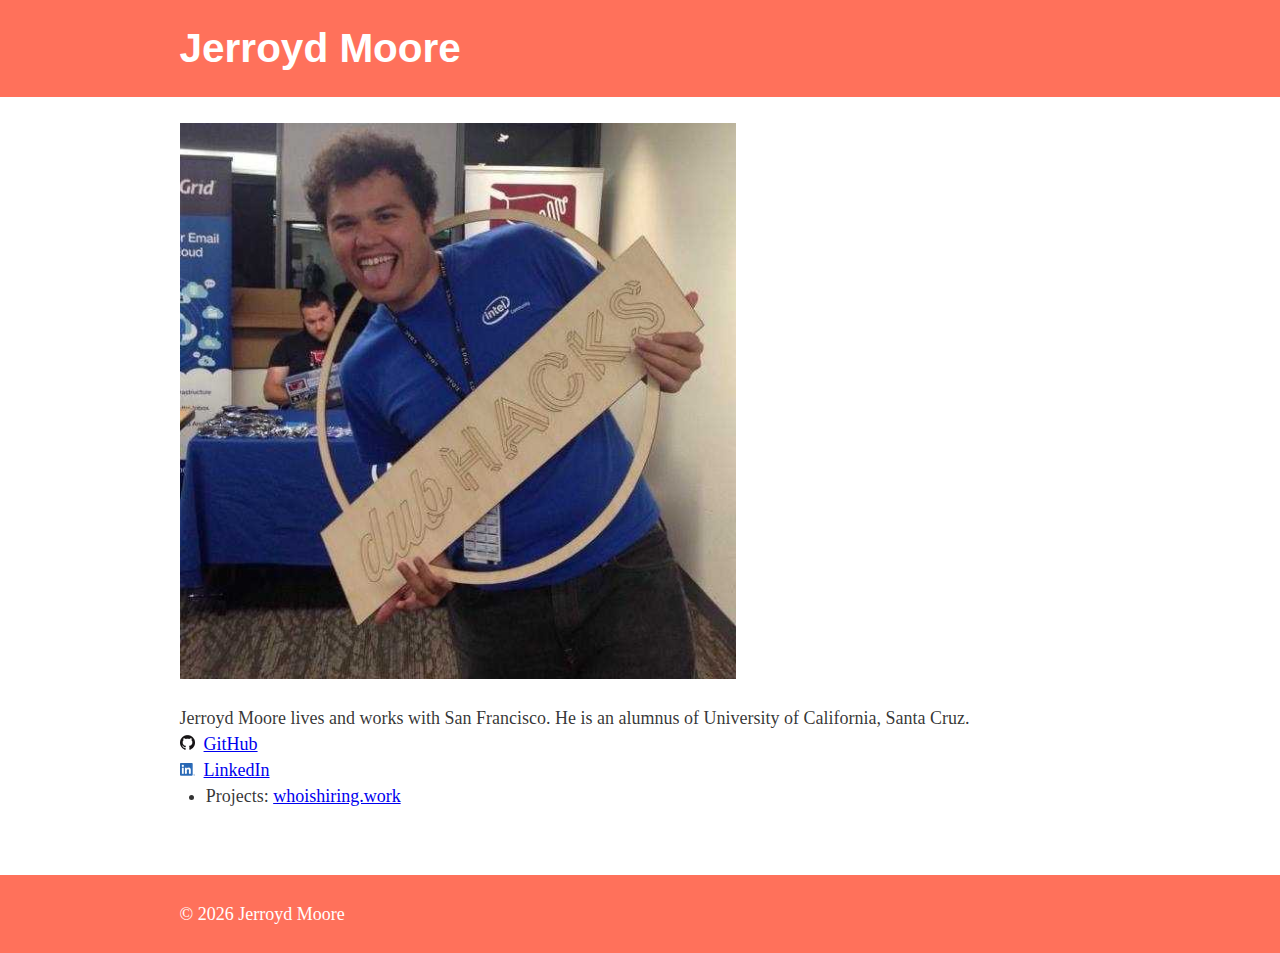
<file: index.html>
<!DOCTYPE html><html lang="en"><head><meta charSet="utf-8"/><meta http-equiv="x-ua-compatible" content="ie=edge"/><meta name="viewport" content="width=device-width, initial-scale=1, shrink-to-fit=no"/><style data-href="/styles.8495922789940f953906.css">html{font-family:sans-serif;-ms-text-size-adjust:100%;-webkit-text-size-adjust:100%}body{margin:0;-webkit-font-smoothing:antialiased;-moz-osx-font-smoothing:grayscale}article,aside,details,figcaption,figure,footer,header,main,menu,nav,section,summary{display:block}audio,canvas,progress,video{display:inline-block}audio:not([controls]){display:none;height:0}progress{vertical-align:baseline}[hidden],template{display:none}a{background-color:transparent;-webkit-text-decoration-skip:objects}a:active,a:hover{outline-width:0}abbr[title]{border-bottom:none;text-decoration:underline;-webkit-text-decoration:underline dotted;text-decoration:underline dotted}b,strong{font-weight:inherit;font-weight:bolder}dfn{font-style:italic}h1{font-size:2em;margin:.67em 0}mark{background-color:#ff0;color:#000}small{font-size:80%}sub,sup{font-size:75%;line-height:0;position:relative;vertical-align:baseline}sub{bottom:-.25em}sup{top:-.5em}img{border-style:none}svg:not(:root){overflow:hidden}code,kbd,pre,samp{font-family:monospace,monospace;font-size:1em}figure{margin:1em 40px}hr{box-sizing:content-box;height:0;overflow:visible}button,input,optgroup,select,textarea{font:inherit;margin:0}optgroup{font-weight:700}button,input{overflow:visible}button,select{text-transform:none}[type=reset],[type=submit],button,html [type=button]{-webkit-appearance:button}[type=button]::-moz-focus-inner,[type=reset]::-moz-focus-inner,[type=submit]::-moz-focus-inner,button::-moz-focus-inner{border-style:none;padding:0}[type=button]:-moz-focusring,[type=reset]:-moz-focusring,[type=submit]:-moz-focusring,button:-moz-focusring{outline:1px dotted ButtonText}fieldset{border:1px solid silver;margin:0 2px;padding:.35em .625em .75em}legend{box-sizing:border-box;color:inherit;display:table;max-width:100%;padding:0;white-space:normal}textarea{overflow:auto}[type=checkbox],[type=radio]{box-sizing:border-box;padding:0}[type=number]::-webkit-inner-spin-button,[type=number]::-webkit-outer-spin-button{height:auto}[type=search]{-webkit-appearance:textfield;outline-offset:-2px}[type=search]::-webkit-search-cancel-button,[type=search]::-webkit-search-decoration{-webkit-appearance:none}::-webkit-input-placeholder{color:inherit;opacity:.54}::-webkit-file-upload-button{-webkit-appearance:button;font:inherit}html{font:112.5%/1.45em georgia,serif;box-sizing:border-box;overflow-y:scroll}*,:after,:before{box-sizing:inherit}body{color:rgba(0,0,0,.8);font-family:georgia,serif;font-weight:400;word-wrap:break-word;-webkit-font-kerning:normal;font-kerning:normal;-ms-font-feature-settings:"kern","liga","clig","calt";font-feature-settings:"kern","liga","clig","calt"}img{max-width:100%;padding:0;margin:0 0 1.45rem}h1{font-size:2.25rem}h1,h2{padding:0;margin:0 0 1.45rem;color:inherit;font-family:-apple-system,BlinkMacSystemFont,Segoe UI,Roboto,Oxygen,Ubuntu,Cantarell,Fira Sans,Droid Sans,Helvetica Neue,sans-serif;font-weight:700;text-rendering:optimizeLegibility;line-height:1.1}h2{font-size:1.62671rem}h3{font-size:1.38316rem}h3,h4{padding:0;margin:0 0 1.45rem;color:inherit;font-family:-apple-system,BlinkMacSystemFont,Segoe UI,Roboto,Oxygen,Ubuntu,Cantarell,Fira Sans,Droid Sans,Helvetica Neue,sans-serif;font-weight:700;text-rendering:optimizeLegibility;line-height:1.1}h4{font-size:1rem}h5{font-size:.85028rem}h5,h6{padding:0;margin:0 0 1.45rem;color:inherit;font-family:-apple-system,BlinkMacSystemFont,Segoe UI,Roboto,Oxygen,Ubuntu,Cantarell,Fira Sans,Droid Sans,Helvetica Neue,sans-serif;font-weight:700;text-rendering:optimizeLegibility;line-height:1.1}h6{font-size:.78405rem}hgroup{padding:0;margin:0 0 1.45rem}ol,ul{padding:0;margin:0 0 1.45rem 1.45rem;list-style-position:outside;list-style-image:none}dd,dl,figure,p{padding:0;margin:0 0 1.45rem}pre{margin:0 0 1.45rem;font-size:.85rem;line-height:1.42;background:rgba(0,0,0,.04);border-radius:3px;overflow:auto;word-wrap:normal;padding:1.45rem}table{font-size:1rem;line-height:1.45rem;border-collapse:collapse;width:100%}fieldset,table{padding:0;margin:0 0 1.45rem}blockquote{padding:0;margin:0 1.45rem 1.45rem}form,iframe,noscript{padding:0;margin:0 0 1.45rem}hr{padding:0;margin:0 0 calc(1.45rem - 1px);background:rgba(0,0,0,.2);border:none;height:1px}address{padding:0;margin:0 0 1.45rem}b,dt,strong,th{font-weight:700}li{margin-bottom:.725rem}ol li,ul li{padding-left:0}li>ol,li>ul{margin-left:1.45rem;margin-bottom:.725rem;margin-top:.725rem}blockquote :last-child,li :last-child,p :last-child{margin-bottom:0}li>p{margin-bottom:.725rem}code,kbd,samp{font-size:.85rem;line-height:1.45rem}abbr,abbr[title],acronym{border-bottom:1px dotted rgba(0,0,0,.5);cursor:help}abbr[title]{text-decoration:none}td,th,thead{text-align:left}td,th{border-bottom:1px solid rgba(0,0,0,.12);font-feature-settings:"tnum";-moz-font-feature-settings:"tnum";-ms-font-feature-settings:"tnum";-webkit-font-feature-settings:"tnum";padding:.725rem .96667rem calc(.725rem - 1px)}td:first-child,th:first-child{padding-left:0}td:last-child,th:last-child{padding-right:0}code,tt{background-color:rgba(0,0,0,.04);border-radius:3px;font-family:SFMono-Regular,Consolas,Roboto Mono,Droid Sans Mono,Liberation Mono,Menlo,Courier,monospace;padding:.2em 0}pre code{background:none;line-height:1.42}code:after,code:before,tt:after,tt:before{letter-spacing:-.2em;content:" "}pre code:after,pre code:before,pre tt:after,pre tt:before{content:""}@media only screen and (max-width:480px){html{font-size:100%}}.link .img{margin-right:.5rem}</style><meta name="generator" content="Gatsby 2.24.53"/><title data-react-helmet="true">Home | Jerroyd Moore</title><meta data-react-helmet="true" name="description" content="Homepage for Jerroyd Moore"/><meta data-react-helmet="true" property="og:title" content="Home"/><meta data-react-helmet="true" property="og:description" content="Homepage for Jerroyd Moore"/><meta data-react-helmet="true" property="og:type" content="website"/><meta data-react-helmet="true" name="twitter:card" content="summary"/><meta data-react-helmet="true" name="twitter:creator" content="Jerroyd Moore"/><meta data-react-helmet="true" name="twitter:title" content="Home"/><meta data-react-helmet="true" name="twitter:description" content="Homepage for Jerroyd Moore"/><link rel="icon" href="/favicon-32x32.png?v=1369ed82dcd03c45e9cd29357f32bbad" type="image/png"/><link rel="manifest" href="/manifest.webmanifest"/><meta name="theme-color" content="#663399"/><link rel="apple-touch-icon" sizes="48x48" href="/icons/icon-48x48.png?v=1369ed82dcd03c45e9cd29357f32bbad"/><link rel="apple-touch-icon" sizes="72x72" href="/icons/icon-72x72.png?v=1369ed82dcd03c45e9cd29357f32bbad"/><link rel="apple-touch-icon" sizes="96x96" href="/icons/icon-96x96.png?v=1369ed82dcd03c45e9cd29357f32bbad"/><link rel="apple-touch-icon" sizes="144x144" href="/icons/icon-144x144.png?v=1369ed82dcd03c45e9cd29357f32bbad"/><link rel="apple-touch-icon" sizes="192x192" href="/icons/icon-192x192.png?v=1369ed82dcd03c45e9cd29357f32bbad"/><link rel="apple-touch-icon" sizes="256x256" href="/icons/icon-256x256.png?v=1369ed82dcd03c45e9cd29357f32bbad"/><link rel="apple-touch-icon" sizes="384x384" href="/icons/icon-384x384.png?v=1369ed82dcd03c45e9cd29357f32bbad"/><link rel="apple-touch-icon" sizes="512x512" href="/icons/icon-512x512.png?v=1369ed82dcd03c45e9cd29357f32bbad"/><link as="script" rel="preload" href="/webpack-runtime-27c4aec5066ec0e426a2.js"/><link as="script" rel="preload" href="/framework-fd2b85530eec85104a39.js"/><link as="script" rel="preload" href="/app-cd0f2c84add73edb039a.js"/><link as="script" rel="preload" href="/styles-c2fe8482057191dca484.js"/><link as="script" rel="preload" href="/commons-8c417a9dc7d21fa25d96.js"/><link as="script" rel="preload" href="/component---src-pages-index-js-0f1e0bfee835c0a495f4.js"/><link as="fetch" rel="preload" href="/page-data/index/page-data.json" crossorigin="anonymous"/><link as="fetch" rel="preload" href="/page-data/sq/d/1516333060.json" crossorigin="anonymous"/><link as="fetch" rel="preload" href="/page-data/sq/d/2962057690.json" crossorigin="anonymous"/><link as="fetch" rel="preload" href="/page-data/sq/d/3649515864.json" crossorigin="anonymous"/><link as="fetch" rel="preload" href="/page-data/sq/d/3763264788.json" crossorigin="anonymous"/><link as="fetch" rel="preload" href="/page-data/sq/d/63159454.json" crossorigin="anonymous"/><link as="fetch" rel="preload" href="/page-data/app-data.json" crossorigin="anonymous"/></head><body><div id="___gatsby"><div style="outline:none" tabindex="-1" id="gatsby-focus-wrapper"><header style="background:#FF715B;margin-bottom:1.45rem"><div style="margin:0 auto;max-width:960px;padding:1.45rem 1.0875rem"><h1 style="margin:0"><a aria-current="page" style="color:white;text-decoration:none" class="" href="/">Jerroyd Moore</a></h1></div></header><div style="margin:0 auto;max-width:960px;padding:0px 1.0875rem 1.45rem;padding-top:0"><main><div style="display:flex;flex-direction:column"><div style="max-width:556px;margin-bottom:1.45rem;justify-content:center"><div class=" gatsby-image-wrapper" style="position:relative;overflow:hidden"><div aria-hidden="true" style="width:100%;padding-bottom:100%"></div><img aria-hidden="true" src="[data-uri]" alt="" style="position:absolute;top:0;left:0;width:100%;height:100%;object-fit:cover;object-position:center;opacity:1;transition-delay:500ms"/><noscript><picture><source srcset="/static/accba5a22190391246d77aaf5b2e3b94/47302/portrait.jpg 142w,
/static/accba5a22190391246d77aaf5b2e3b94/545bd/portrait.jpg 284w,
/static/accba5a22190391246d77aaf5b2e3b94/0b242/portrait.jpg 568w" sizes="(max-width: 568px) 100vw, 568px" /><img loading="lazy" sizes="(max-width: 568px) 100vw, 568px" srcset="/static/accba5a22190391246d77aaf5b2e3b94/47302/portrait.jpg 142w,
/static/accba5a22190391246d77aaf5b2e3b94/545bd/portrait.jpg 284w,
/static/accba5a22190391246d77aaf5b2e3b94/0b242/portrait.jpg 568w" src="/static/accba5a22190391246d77aaf5b2e3b94/0b242/portrait.jpg" alt="" style="position:absolute;top:0;left:0;opacity:1;width:100%;height:100%;object-fit:cover;object-position:center"/></picture></noscript></div></div><div>Jerroyd Moore lives and works with San Francisco. He is an alumnus of University of California, Santa Cruz.</div><div class="gitHubLink link"><a href="https://github.com/jerroydmoore" target="_blank" rel="noreferrer"><div class="gitHubImg img gatsby-image-wrapper" style="position:relative;overflow:hidden;display:inline-block;width:15px;height:15px"><img aria-hidden="true" src="[data-uri]" alt="" style="position:absolute;top:0;left:0;width:100%;height:100%;object-fit:cover;object-position:center;opacity:1;transition-delay:500ms"/><noscript><picture><source srcset="/static/ef7a02b69836dc8b6a732a54c4200dcb/25a7e/github-mark.png 1x,
/static/ef7a02b69836dc8b6a732a54c4200dcb/b640d/github-mark.png 1.5x,
/static/ef7a02b69836dc8b6a732a54c4200dcb/a74cd/github-mark.png 2x" /><img loading="lazy" width="15" height="15" srcset="/static/ef7a02b69836dc8b6a732a54c4200dcb/25a7e/github-mark.png 1x,
/static/ef7a02b69836dc8b6a732a54c4200dcb/b640d/github-mark.png 1.5x,
/static/ef7a02b69836dc8b6a732a54c4200dcb/a74cd/github-mark.png 2x" src="/static/ef7a02b69836dc8b6a732a54c4200dcb/25a7e/github-mark.png" alt="" style="position:absolute;top:0;left:0;opacity:1;width:100%;height:100%;object-fit:cover;object-position:center"/></picture></noscript></div>GitHub</a></div><div class="gitHubLink link"><a href="https://www.linkedin.com/in/jerroydmoore/" target="_blank" rel="noreferrer"><div class="linkedIn img gatsby-image-wrapper" style="position:relative;overflow:hidden;display:inline-block;width:15px;height:13px"><img aria-hidden="true" src="[data-uri]" alt="" style="position:absolute;top:0;left:0;width:100%;height:100%;object-fit:cover;object-position:center;opacity:1;transition-delay:500ms"/><noscript><picture><source srcset="/static/1b18d461ce75c75fdb4d7b6ec08b3e65/25a7e/linkedin.png 1x,
/static/1b18d461ce75c75fdb4d7b6ec08b3e65/b640d/linkedin.png 1.5x,
/static/1b18d461ce75c75fdb4d7b6ec08b3e65/a74cd/linkedin.png 2x" /><img loading="lazy" width="15" height="13" srcset="/static/1b18d461ce75c75fdb4d7b6ec08b3e65/25a7e/linkedin.png 1x,
/static/1b18d461ce75c75fdb4d7b6ec08b3e65/b640d/linkedin.png 1.5x,
/static/1b18d461ce75c75fdb4d7b6ec08b3e65/a74cd/linkedin.png 2x" src="/static/1b18d461ce75c75fdb4d7b6ec08b3e65/25a7e/linkedin.png" alt="" style="position:absolute;top:0;left:0;opacity:1;width:100%;height:100%;object-fit:cover;object-position:center"/></picture></noscript></div>LinkedIn</a></div><ul><li>Projects: <a href="https://whoishiring.work" target="_blank" rel="noreferrer">whoishiring.work</a></li></ul></div></main></div><footer style="background:#FF715B;color:#FFFFFF"><div style="margin:0 auto;max-width:960px;padding:1.45rem 1.0875rem">© <!-- -->2020<!-- --> Jerroyd Moore</div></footer></div><div id="gatsby-announcer" style="position:absolute;top:0;width:1px;height:1px;padding:0;overflow:hidden;clip:rect(0, 0, 0, 0);white-space:nowrap;border:0" aria-live="assertive" aria-atomic="true"></div></div><script id="gatsby-script-loader">/*<![CDATA[*/window.pagePath="/";/*]]>*/</script><script id="gatsby-chunk-mapping">/*<![CDATA[*/window.___chunkMapping={"polyfill":["/polyfill-eb8656802e1a45e48c50.js"],"app":["/app-cd0f2c84add73edb039a.js"],"component---src-pages-404-js":["/component---src-pages-404-js-6d00771802fd2ca67982.js"],"component---src-pages-index-js":["/component---src-pages-index-js-0f1e0bfee835c0a495f4.js"],"component---src-pages-page-2-js":["/component---src-pages-page-2-js-39efed459ede9cf8fd24.js"]};/*]]>*/</script><script src="/polyfill-eb8656802e1a45e48c50.js" nomodule=""></script><script src="/component---src-pages-index-js-0f1e0bfee835c0a495f4.js" async=""></script><script src="/commons-8c417a9dc7d21fa25d96.js" async=""></script><script src="/styles-c2fe8482057191dca484.js" async=""></script><script src="/app-cd0f2c84add73edb039a.js" async=""></script><script src="/framework-fd2b85530eec85104a39.js" async=""></script><script src="/webpack-runtime-27c4aec5066ec0e426a2.js" async=""></script></body></html>
</file>
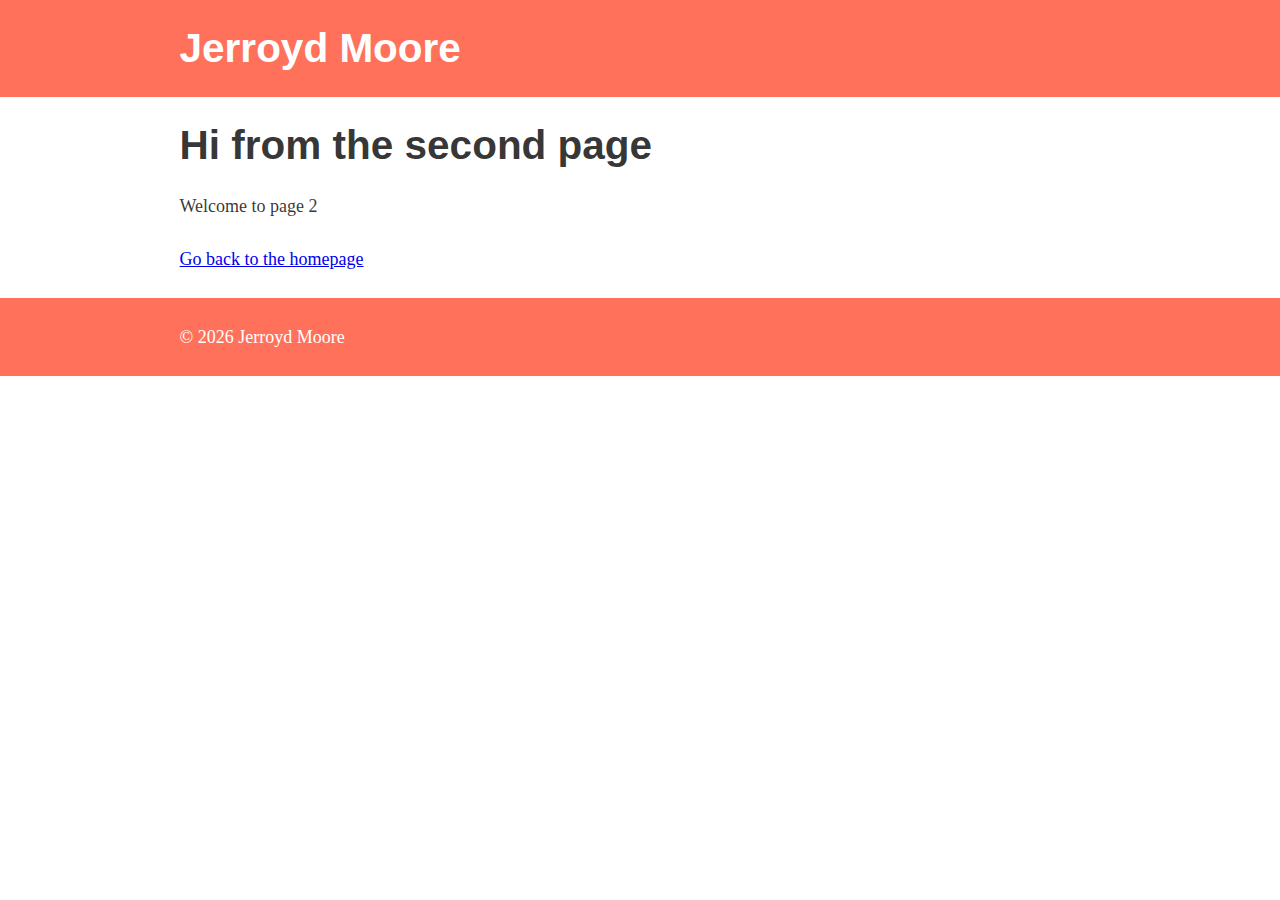
<file: page-2/index.html>
<!DOCTYPE html><html lang="en"><head><meta charSet="utf-8"/><meta http-equiv="x-ua-compatible" content="ie=edge"/><meta name="viewport" content="width=device-width, initial-scale=1, shrink-to-fit=no"/><style data-href="/styles.8495922789940f953906.css">html{font-family:sans-serif;-ms-text-size-adjust:100%;-webkit-text-size-adjust:100%}body{margin:0;-webkit-font-smoothing:antialiased;-moz-osx-font-smoothing:grayscale}article,aside,details,figcaption,figure,footer,header,main,menu,nav,section,summary{display:block}audio,canvas,progress,video{display:inline-block}audio:not([controls]){display:none;height:0}progress{vertical-align:baseline}[hidden],template{display:none}a{background-color:transparent;-webkit-text-decoration-skip:objects}a:active,a:hover{outline-width:0}abbr[title]{border-bottom:none;text-decoration:underline;-webkit-text-decoration:underline dotted;text-decoration:underline dotted}b,strong{font-weight:inherit;font-weight:bolder}dfn{font-style:italic}h1{font-size:2em;margin:.67em 0}mark{background-color:#ff0;color:#000}small{font-size:80%}sub,sup{font-size:75%;line-height:0;position:relative;vertical-align:baseline}sub{bottom:-.25em}sup{top:-.5em}img{border-style:none}svg:not(:root){overflow:hidden}code,kbd,pre,samp{font-family:monospace,monospace;font-size:1em}figure{margin:1em 40px}hr{box-sizing:content-box;height:0;overflow:visible}button,input,optgroup,select,textarea{font:inherit;margin:0}optgroup{font-weight:700}button,input{overflow:visible}button,select{text-transform:none}[type=reset],[type=submit],button,html [type=button]{-webkit-appearance:button}[type=button]::-moz-focus-inner,[type=reset]::-moz-focus-inner,[type=submit]::-moz-focus-inner,button::-moz-focus-inner{border-style:none;padding:0}[type=button]:-moz-focusring,[type=reset]:-moz-focusring,[type=submit]:-moz-focusring,button:-moz-focusring{outline:1px dotted ButtonText}fieldset{border:1px solid silver;margin:0 2px;padding:.35em .625em .75em}legend{box-sizing:border-box;color:inherit;display:table;max-width:100%;padding:0;white-space:normal}textarea{overflow:auto}[type=checkbox],[type=radio]{box-sizing:border-box;padding:0}[type=number]::-webkit-inner-spin-button,[type=number]::-webkit-outer-spin-button{height:auto}[type=search]{-webkit-appearance:textfield;outline-offset:-2px}[type=search]::-webkit-search-cancel-button,[type=search]::-webkit-search-decoration{-webkit-appearance:none}::-webkit-input-placeholder{color:inherit;opacity:.54}::-webkit-file-upload-button{-webkit-appearance:button;font:inherit}html{font:112.5%/1.45em georgia,serif;box-sizing:border-box;overflow-y:scroll}*,:after,:before{box-sizing:inherit}body{color:rgba(0,0,0,.8);font-family:georgia,serif;font-weight:400;word-wrap:break-word;-webkit-font-kerning:normal;font-kerning:normal;-ms-font-feature-settings:"kern","liga","clig","calt";font-feature-settings:"kern","liga","clig","calt"}img{max-width:100%;padding:0;margin:0 0 1.45rem}h1{font-size:2.25rem}h1,h2{padding:0;margin:0 0 1.45rem;color:inherit;font-family:-apple-system,BlinkMacSystemFont,Segoe UI,Roboto,Oxygen,Ubuntu,Cantarell,Fira Sans,Droid Sans,Helvetica Neue,sans-serif;font-weight:700;text-rendering:optimizeLegibility;line-height:1.1}h2{font-size:1.62671rem}h3{font-size:1.38316rem}h3,h4{padding:0;margin:0 0 1.45rem;color:inherit;font-family:-apple-system,BlinkMacSystemFont,Segoe UI,Roboto,Oxygen,Ubuntu,Cantarell,Fira Sans,Droid Sans,Helvetica Neue,sans-serif;font-weight:700;text-rendering:optimizeLegibility;line-height:1.1}h4{font-size:1rem}h5{font-size:.85028rem}h5,h6{padding:0;margin:0 0 1.45rem;color:inherit;font-family:-apple-system,BlinkMacSystemFont,Segoe UI,Roboto,Oxygen,Ubuntu,Cantarell,Fira Sans,Droid Sans,Helvetica Neue,sans-serif;font-weight:700;text-rendering:optimizeLegibility;line-height:1.1}h6{font-size:.78405rem}hgroup{padding:0;margin:0 0 1.45rem}ol,ul{padding:0;margin:0 0 1.45rem 1.45rem;list-style-position:outside;list-style-image:none}dd,dl,figure,p{padding:0;margin:0 0 1.45rem}pre{margin:0 0 1.45rem;font-size:.85rem;line-height:1.42;background:rgba(0,0,0,.04);border-radius:3px;overflow:auto;word-wrap:normal;padding:1.45rem}table{font-size:1rem;line-height:1.45rem;border-collapse:collapse;width:100%}fieldset,table{padding:0;margin:0 0 1.45rem}blockquote{padding:0;margin:0 1.45rem 1.45rem}form,iframe,noscript{padding:0;margin:0 0 1.45rem}hr{padding:0;margin:0 0 calc(1.45rem - 1px);background:rgba(0,0,0,.2);border:none;height:1px}address{padding:0;margin:0 0 1.45rem}b,dt,strong,th{font-weight:700}li{margin-bottom:.725rem}ol li,ul li{padding-left:0}li>ol,li>ul{margin-left:1.45rem;margin-bottom:.725rem;margin-top:.725rem}blockquote :last-child,li :last-child,p :last-child{margin-bottom:0}li>p{margin-bottom:.725rem}code,kbd,samp{font-size:.85rem;line-height:1.45rem}abbr,abbr[title],acronym{border-bottom:1px dotted rgba(0,0,0,.5);cursor:help}abbr[title]{text-decoration:none}td,th,thead{text-align:left}td,th{border-bottom:1px solid rgba(0,0,0,.12);font-feature-settings:"tnum";-moz-font-feature-settings:"tnum";-ms-font-feature-settings:"tnum";-webkit-font-feature-settings:"tnum";padding:.725rem .96667rem calc(.725rem - 1px)}td:first-child,th:first-child{padding-left:0}td:last-child,th:last-child{padding-right:0}code,tt{background-color:rgba(0,0,0,.04);border-radius:3px;font-family:SFMono-Regular,Consolas,Roboto Mono,Droid Sans Mono,Liberation Mono,Menlo,Courier,monospace;padding:.2em 0}pre code{background:none;line-height:1.42}code:after,code:before,tt:after,tt:before{letter-spacing:-.2em;content:" "}pre code:after,pre code:before,pre tt:after,pre tt:before{content:""}@media only screen and (max-width:480px){html{font-size:100%}}.link .img{margin-right:.5rem}</style><meta name="generator" content="Gatsby 2.24.53"/><title data-react-helmet="true">Page two | Jerroyd Moore</title><meta data-react-helmet="true" name="description" content="Homepage for Jerroyd Moore"/><meta data-react-helmet="true" property="og:title" content="Page two"/><meta data-react-helmet="true" property="og:description" content="Homepage for Jerroyd Moore"/><meta data-react-helmet="true" property="og:type" content="website"/><meta data-react-helmet="true" name="twitter:card" content="summary"/><meta data-react-helmet="true" name="twitter:creator" content="Jerroyd Moore"/><meta data-react-helmet="true" name="twitter:title" content="Page two"/><meta data-react-helmet="true" name="twitter:description" content="Homepage for Jerroyd Moore"/><link rel="icon" href="/favicon-32x32.png?v=1369ed82dcd03c45e9cd29357f32bbad" type="image/png"/><link rel="manifest" href="/manifest.webmanifest"/><meta name="theme-color" content="#663399"/><link rel="apple-touch-icon" sizes="48x48" href="/icons/icon-48x48.png?v=1369ed82dcd03c45e9cd29357f32bbad"/><link rel="apple-touch-icon" sizes="72x72" href="/icons/icon-72x72.png?v=1369ed82dcd03c45e9cd29357f32bbad"/><link rel="apple-touch-icon" sizes="96x96" href="/icons/icon-96x96.png?v=1369ed82dcd03c45e9cd29357f32bbad"/><link rel="apple-touch-icon" sizes="144x144" href="/icons/icon-144x144.png?v=1369ed82dcd03c45e9cd29357f32bbad"/><link rel="apple-touch-icon" sizes="192x192" href="/icons/icon-192x192.png?v=1369ed82dcd03c45e9cd29357f32bbad"/><link rel="apple-touch-icon" sizes="256x256" href="/icons/icon-256x256.png?v=1369ed82dcd03c45e9cd29357f32bbad"/><link rel="apple-touch-icon" sizes="384x384" href="/icons/icon-384x384.png?v=1369ed82dcd03c45e9cd29357f32bbad"/><link rel="apple-touch-icon" sizes="512x512" href="/icons/icon-512x512.png?v=1369ed82dcd03c45e9cd29357f32bbad"/><link as="script" rel="preload" href="/webpack-runtime-27c4aec5066ec0e426a2.js"/><link as="script" rel="preload" href="/framework-fd2b85530eec85104a39.js"/><link as="script" rel="preload" href="/app-cd0f2c84add73edb039a.js"/><link as="script" rel="preload" href="/styles-c2fe8482057191dca484.js"/><link as="script" rel="preload" href="/commons-8c417a9dc7d21fa25d96.js"/><link as="script" rel="preload" href="/component---src-pages-page-2-js-39efed459ede9cf8fd24.js"/><link as="fetch" rel="preload" href="/page-data/page-2/page-data.json" crossorigin="anonymous"/><link as="fetch" rel="preload" href="/page-data/sq/d/3649515864.json" crossorigin="anonymous"/><link as="fetch" rel="preload" href="/page-data/sq/d/63159454.json" crossorigin="anonymous"/><link as="fetch" rel="preload" href="/page-data/app-data.json" crossorigin="anonymous"/></head><body><div id="___gatsby"><div style="outline:none" tabindex="-1" id="gatsby-focus-wrapper"><header style="background:#FF715B;margin-bottom:1.45rem"><div style="margin:0 auto;max-width:960px;padding:1.45rem 1.0875rem"><h1 style="margin:0"><a style="color:white;text-decoration:none" href="/">Jerroyd Moore</a></h1></div></header><div style="margin:0 auto;max-width:960px;padding:0px 1.0875rem 1.45rem;padding-top:0"><main><h1>Hi from the second page</h1><p>Welcome to page 2</p><a href="/">Go back to the homepage</a></main></div><footer style="background:#FF715B;color:#FFFFFF"><div style="margin:0 auto;max-width:960px;padding:1.45rem 1.0875rem">© <!-- -->2020<!-- --> Jerroyd Moore</div></footer></div><div id="gatsby-announcer" style="position:absolute;top:0;width:1px;height:1px;padding:0;overflow:hidden;clip:rect(0, 0, 0, 0);white-space:nowrap;border:0" aria-live="assertive" aria-atomic="true"></div></div><script id="gatsby-script-loader">/*<![CDATA[*/window.pagePath="/page-2/";/*]]>*/</script><script id="gatsby-chunk-mapping">/*<![CDATA[*/window.___chunkMapping={"polyfill":["/polyfill-eb8656802e1a45e48c50.js"],"app":["/app-cd0f2c84add73edb039a.js"],"component---src-pages-404-js":["/component---src-pages-404-js-6d00771802fd2ca67982.js"],"component---src-pages-index-js":["/component---src-pages-index-js-0f1e0bfee835c0a495f4.js"],"component---src-pages-page-2-js":["/component---src-pages-page-2-js-39efed459ede9cf8fd24.js"]};/*]]>*/</script><script src="/polyfill-eb8656802e1a45e48c50.js" nomodule=""></script><script src="/component---src-pages-page-2-js-39efed459ede9cf8fd24.js" async=""></script><script src="/commons-8c417a9dc7d21fa25d96.js" async=""></script><script src="/styles-c2fe8482057191dca484.js" async=""></script><script src="/app-cd0f2c84add73edb039a.js" async=""></script><script src="/framework-fd2b85530eec85104a39.js" async=""></script><script src="/webpack-runtime-27c4aec5066ec0e426a2.js" async=""></script></body></html>
</file>
